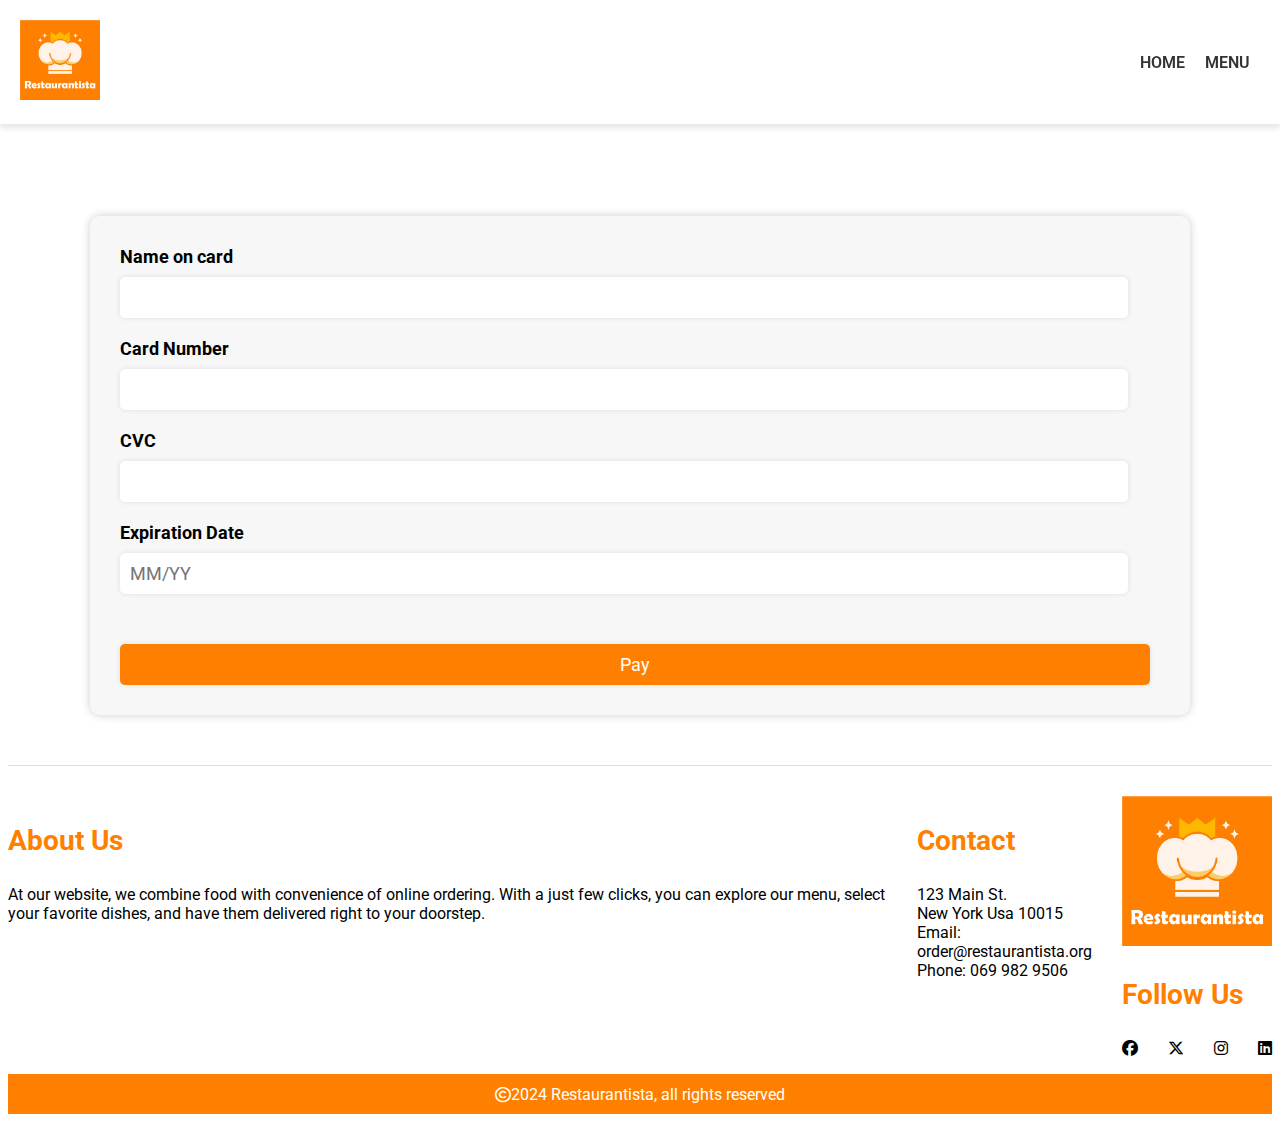
<file: payment.html>
<!DOCTYPE html>
<html lang="en">
<head>
    <meta charset="UTF-8">
    <meta name="viewport" content="width=device-width, initial-scale=1.0">
    <title>Restaurantista</title>
    <link rel="stylesheet" href="https://cdnjs.cloudflare.com/ajax/libs/font-awesome/6.6.0/css/all.min.css">
    <link rel="stylesheet" href="./styles/payment.css">
    <link rel="preconnect" href="https://fonts.googleapis.com">
    <link rel="preconnect" href="https://fonts.gstatic.com" crossorigin>
    <link href="https://fonts.googleapis.com/css2?family=Roboto:ital,wght@0,100;0,300;0,400;0,500;0,700;0,900;1,100;1,300;1,400;1,500;1,700;1,900&display=swap" rel="stylesheet">
    
    <script src="https://code.jquery.com/jquery-3.6.0.min.js"></script>
</head>
<body>
    <div id="header-placeholder"></div>

    <main>
        <h1>Payment</h1>
        <form id="payment-form">
            <label for="name">Name on card</label>
            <input type="text" 
            id="name" 
            name="name" 
            required>
            
            <label for="card-number">Card Number</label>
            <input type="text"  
            id="card-number" 
            name="card-number"
             
            required>
           
            <label for="cvc">CVC</label>
            <input type="text" 
            id="cvc" 
            name="cvc"
            required>
            
            <label for="expiration-date">Expiration Date</label>
            <input type="text" 
            name="expiration-date" 
            id="expiration-date" 
            placeholder="MM/YY"
            required>
            
            <button type="submit" id="pay-button">Pay</button>
        </form>
        <div id="success-message"  style="display: none;">
            <p>Thank you for your payment. Your order will be delivered within 1 hour.</p>
        </div>
    </main>
    <div id="footer-placeholder"></div>
    
    <script src="./server.js"></script>
    <script src="template.js"></script>
    <script src="./styles/scripts/payment.js"></script>
</body>
</html>
</file>
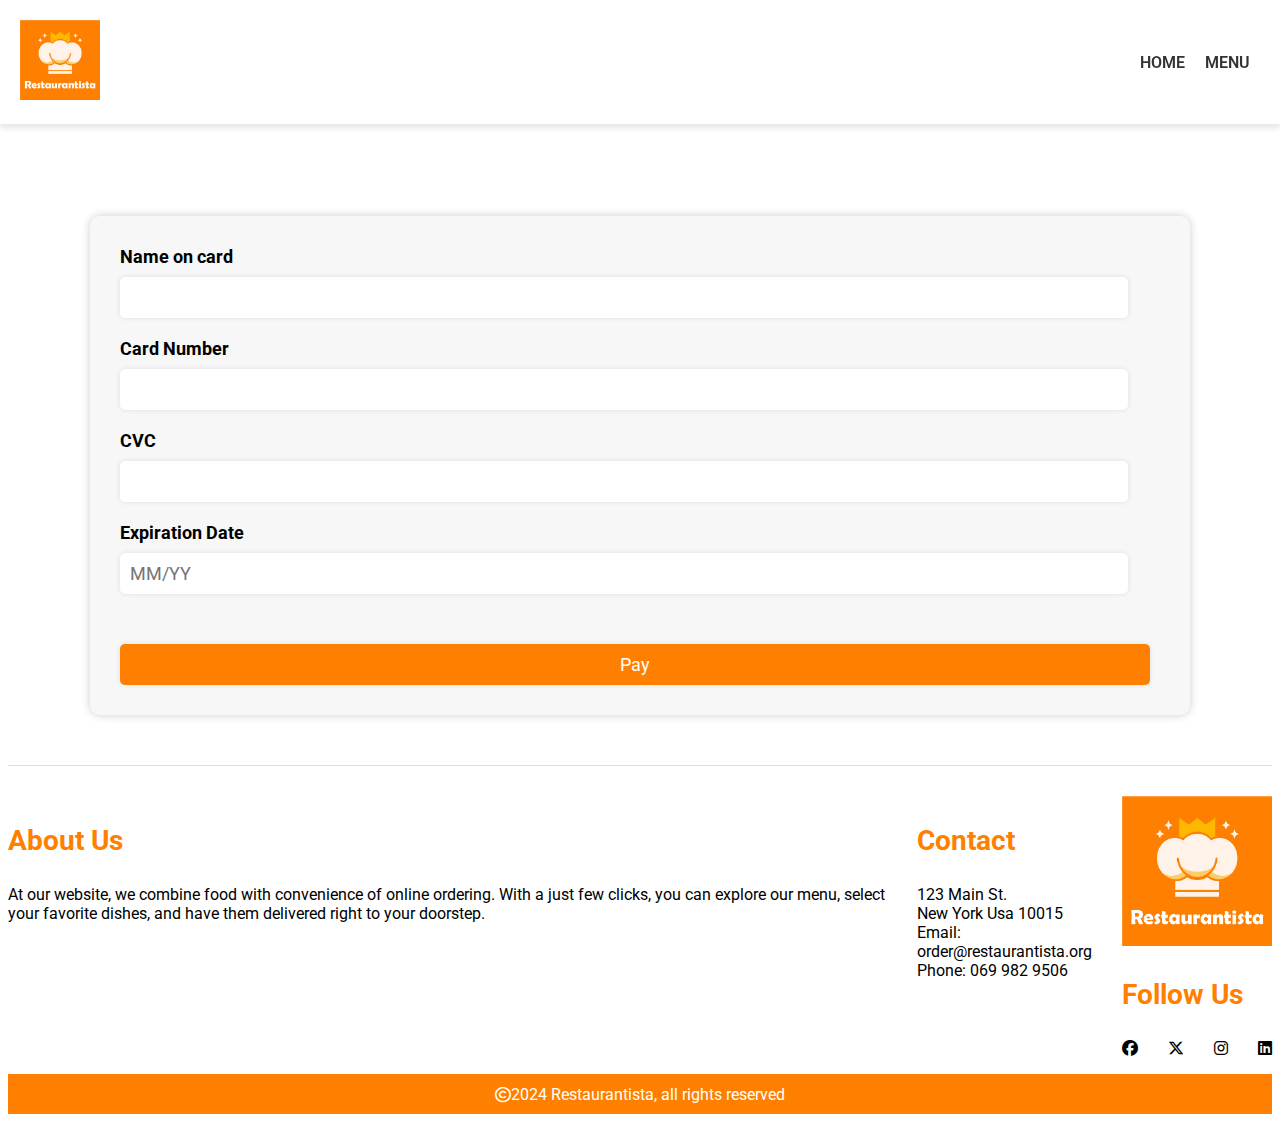
<file: Restorant Project/payment.html>
<!DOCTYPE html>
<html lang="en">
<head>
    <meta charset="UTF-8">
    <meta name="viewport" content="width=device-width, initial-scale=1.0">
    <title>Restaurantista</title>
    <link rel="stylesheet" href="https://cdnjs.cloudflare.com/ajax/libs/font-awesome/6.6.0/css/all.min.css">
    <link rel="stylesheet" href="./styles/payment.css">
    <link rel="preconnect" href="https://fonts.googleapis.com">
    <link rel="preconnect" href="https://fonts.gstatic.com" crossorigin>
    <link href="https://fonts.googleapis.com/css2?family=Roboto:ital,wght@0,100;0,300;0,400;0,500;0,700;0,900;1,100;1,300;1,400;1,500;1,700;1,900&display=swap" rel="stylesheet">
    
    <script src="https://code.jquery.com/jquery-3.6.0.min.js"></script>
</head>
<body>
    <div id="header-placeholder"></div>

    <main>
        <h1>Payment</h1>
        <form id="payment-form">
            <label for="name">Name on card</label>
            <input type="text" 
            id="name" 
            name="name" 
            required>
            
            <label for="card-number">Card Number</label>
            <input type="text"  
            id="card-number" 
            name="card-number"
             
            required>
           
            <label for="cvc">CVC</label>
            <input type="text" 
            id="cvc" 
            name="cvc"
            required>
            
            <label for="expiration-date">Expiration Date</label>
            <input type="text" 
            name="expiration-date" 
            id="expiration-date" 
            placeholder="MM/YY"
            required>
            
            <button type="submit" id="pay-button">Pay</button>
        </form>
        <div id="success-message"  style="display: none;">
            <p>Thank you for your payment. Your order will be delivered within 1 hour.</p>
        </div>
    </main>
    <div id="footer-placeholder"></div>
    
    <script src="./server.js"></script>
    <script src="template.js"></script>
    <script src="./styles/scripts/payment.js"></script>
</body>
</html>
</file>
<file: styles/payment.css>
*{
    font-family: "Roboto", sans-serif;
}

main {
    max-width: 1200px;
    margin: 0 auto;
}

#payment-form{
   box-shadow: 0 0 10px rgba(0, 0, 0, 0.2);
   margin: 50px;
   padding: 30px;
   margin-top: 100px;
   border-radius: 10px;
   background-color: #f7f7f7;
}

h1 {
    text-align: center;
    color: #ff8000;
    margin-top: 30px;
}

label {
    display: block;
    font-size: 18px;
    font-weight: 700;
    margin-bottom: 10px;
}

input {
    border: 0;
    box-shadow: 0 0 5px rgba(0, 0, 0, 0.1);
    border-radius: 5px;
    font-size: 18px;
    margin-bottom: 20px;
    padding: 10px;
    width: 95%;
}

button {
    background: #ff8000;
    border: 0;
    border-radius: 5px;
    box-shadow: 0 0 5px rgba(0, 0, 0, 0.1);
    color: #fff;
    font-size: 18px;
    padding: 10px;
    width: 99%;
    margin-top: 30px;
    cursor: pointer;
    transition: 300ms;
}

button:hover {
    background: #f37900;
}
</file>
<file: Restorant Project/styles/payment.css>
*{
    font-family: "Roboto", sans-serif;
}

main {
    max-width: 1200px;
    margin: 0 auto;
}

#payment-form{
   box-shadow: 0 0 10px rgba(0, 0, 0, 0.2);
   margin: 50px;
   padding: 30px;
   margin-top: 100px;
   border-radius: 10px;
   background-color: #f7f7f7;
}

h1 {
    text-align: center;
    color: #ff8000;
    margin-top: 30px;
}

label {
    display: block;
    font-size: 18px;
    font-weight: 700;
    margin-bottom: 10px;
}

input {
    border: 0;
    box-shadow: 0 0 5px rgba(0, 0, 0, 0.1);
    border-radius: 5px;
    font-size: 18px;
    margin-bottom: 20px;
    padding: 10px;
    width: 95%;
}

button {
    background: #ff8000;
    border: 0;
    border-radius: 5px;
    box-shadow: 0 0 5px rgba(0, 0, 0, 0.1);
    color: #fff;
    font-size: 18px;
    padding: 10px;
    width: 99%;
    margin-top: 30px;
    cursor: pointer;
    transition: 300ms;
}

button:hover {
    background: #f37900;
}
</file>
